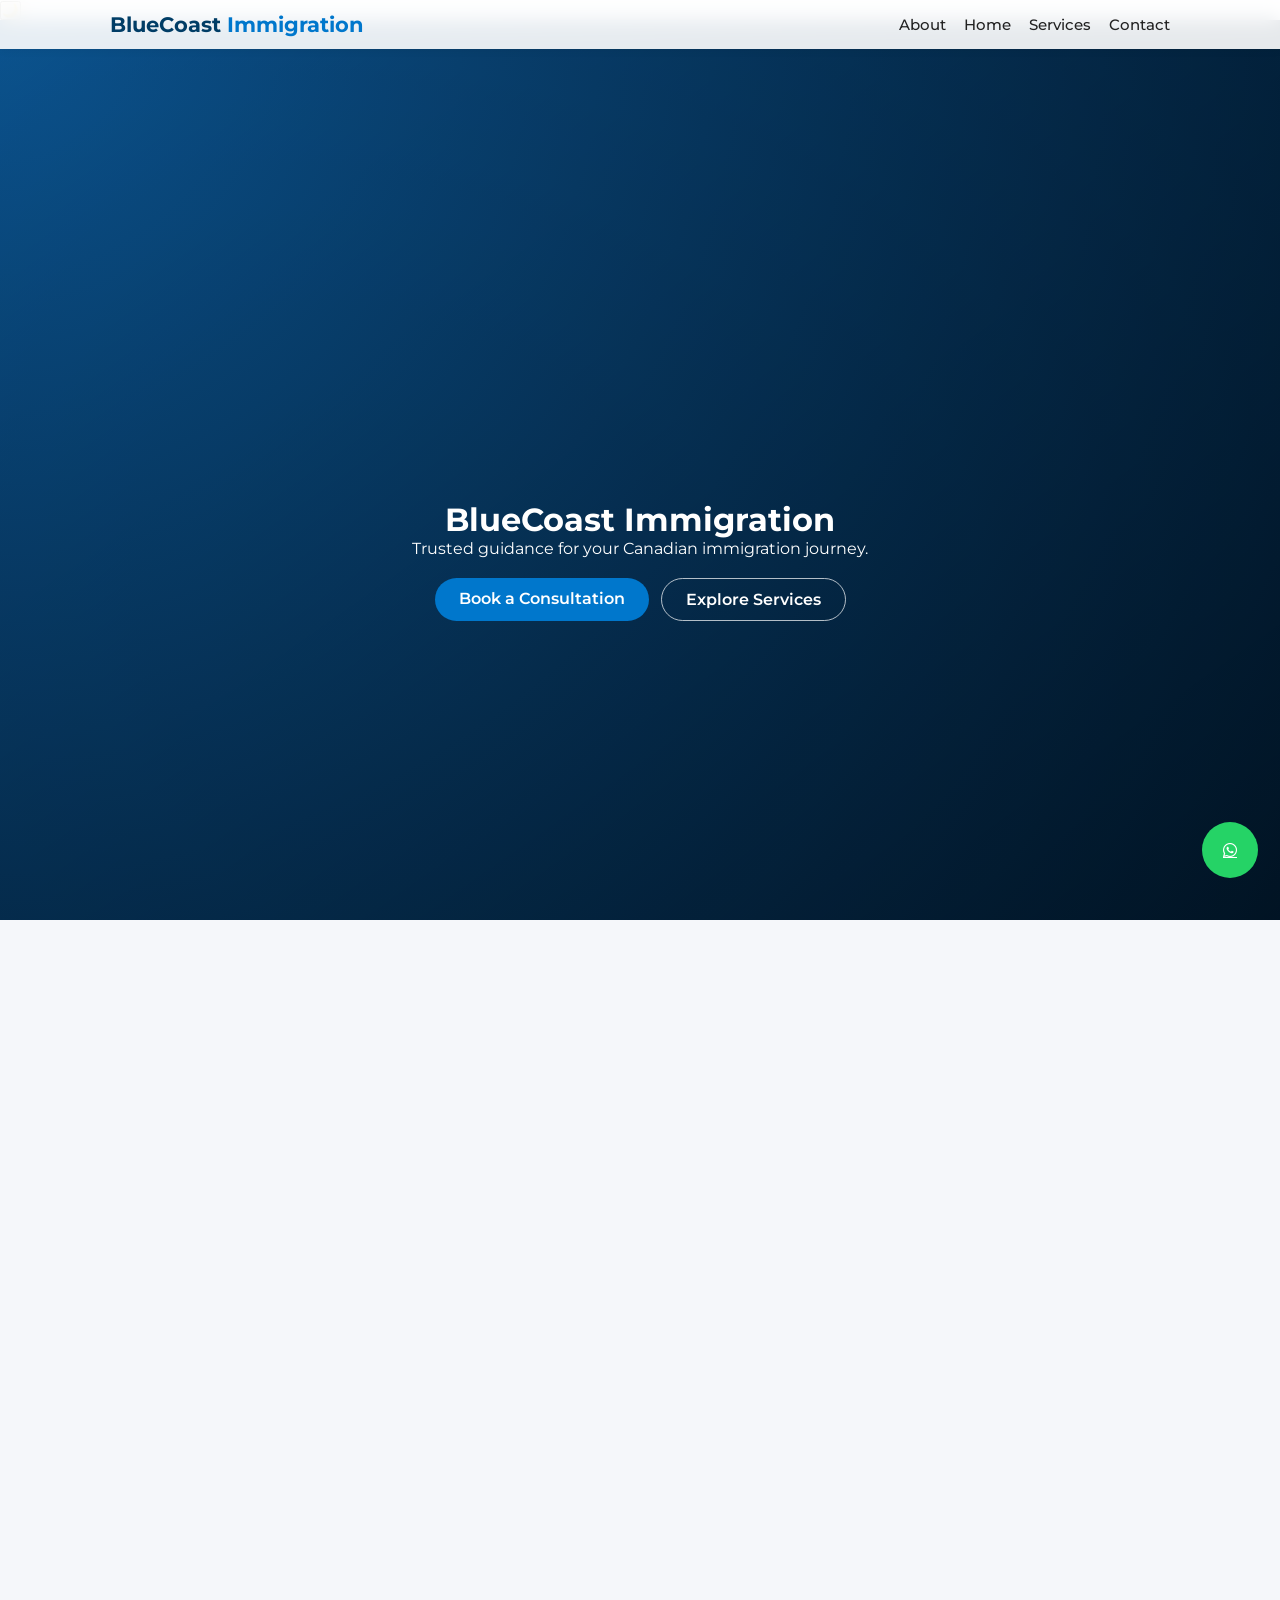
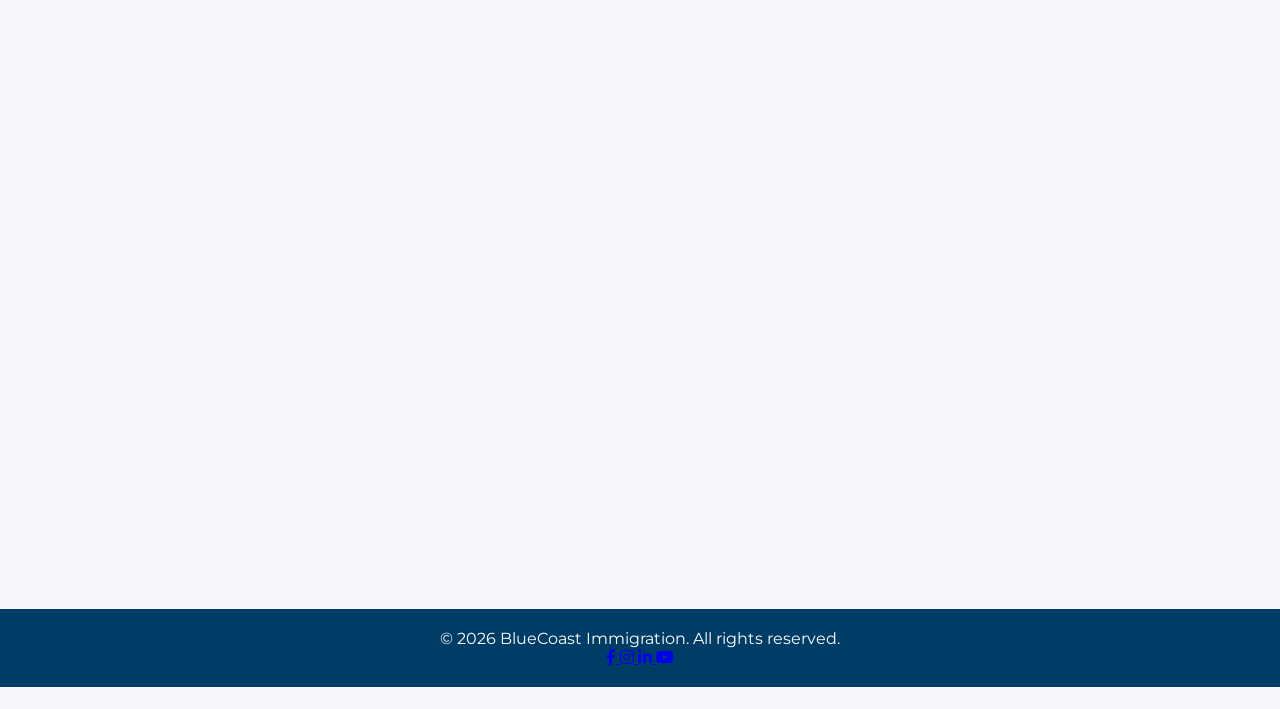
<file: index.html>
<!DOCTYPE html>
<html lang="en">
<head>
  <meta charset="UTF-8" />
  <meta name="viewport" content="width=device-width, initial-scale=1.0" />
  <title>BlueCoast Immigration</title>

  <!-- Fonts & Icons -->
  <link href="https://fonts.googleapis.com/css2?family=Montserrat:wght@300;400;600;700&display=swap" rel="stylesheet" />
  <link rel="stylesheet" href="https://cdnjs.cloudflare.com/ajax/libs/font-awesome/6.0.0/css/all.min.css" />

  <!-- AOS -->
  <link href="https://unpkg.com/aos@2.3.1/dist/aos.css" rel="stylesheet" />

  <!-- Custom CSS -->
  <link rel="stylesheet" href="css/style.css" />
</head>
<body>

  <!-- NAVBAR -->
  <nav class="navbar">
    <div class="nav-container">
      <div class="logo">BlueCoast<span> Immigration</span></div>
      <ul class="nav-links">
        <li><a href="#about" class="smooth-scroll">About</a></li>
        <li><a href="#hero" class="smooth-scroll">Home</a></li>
        <li><a href="#services" class="smooth-scroll">Services</a></li>
        <li><a href="#appointment" class="smooth-scroll">Contact</a></li>
      </ul>
    </div>
  </nav>

  <!-- DARK MODE  -->
  <button id="darkModeToggle">🌙</button>

  <!-- HERO -->
  <header id="hero" class="hero">
    <div class="hero-bg"></div>
    <div class="hero-overlay"></div>

    <div class="hero-content" data-aos="fade-up">
      <h1>BlueCoast Immigration</h1>
      <p>Trusted guidance for your Canadian immigration journey.</p>
      <div class="hero-actions">
        <a href="#appointment" class="btn-primary smooth-scroll">Book a Consultation</a>
        <a href="#services" class="btn-secondary smooth-scroll">Explore Services</a>
      </div>
    </div>

    <!-- GLASS WAVE LAYER -->
    <div class="glass-waves">
      <svg viewBox="0 0 1440 320" preserveAspectRatio="none">
        <path class="wave wave-1"
          d="M0,224L48,208C96,192,192,160,288,149.3C384,139,480,149,576,170.7C672,192,768,224,864,229.3C960,235,1056,213,1152,197.3C1248,181,1344,171,1392,165.3L1440,160L1440,320L1392,320C1344,320,1248,320,1152,320C1056,320,960,320,864,320C768,320,672,320,576,320C480,320,384,320,288,320C192,320,96,320,48,320L0,320Z">
        </path>
        <path class="wave wave-2"
          d="M0,256L60,245.3C120,235,240,213,360,197.3C480,181,600,171,720,181.3C840,192,960,224,1080,229.3C1200,235,1320,213,1380,202.7L1440,192L1440,320L1380,320C1320,320,1200,320,1080,320C960,320,840,320,720,320C600,320,480,320,360,320C240,320,120,320,60,320L0,320Z">
        </path>
      </svg>
    </div>
  </header>

  <!-- SERVICES -->
  <section id="services" class="section" data-aos="fade-up">
    <h2 class="section-title">Our Services</h2>

    <div class="tabs">
      <button class="tab active" data-tab="immigration">Immigration</button>
      <button class="tab" data-tab="work">Work Permit</button>
      <button class="tab" data-tab="study">Study Visa</button>
      <button class="tab" data-tab="sponsorship">Sponsorship</button>
      <button class="tab" data-tab="business">Business</button>
      <button class="tab" data-tab="insurance">Insurance</button>
    </div>

    <div class="tab-content-container">
      <div class="tab-content active" id="immigration">
        <h3>Permanent Residency & Immigration</h3>
        <p>We help you navigate Express Entry, PNPs, and other pathways with clarity, strategy, and full documentation support.</p>
      </div>

      <div class="tab-content" id="work">
        <h3>Work Permits</h3>
        <p>From LMIA-based to employer-specific permits, we guide you through every step to legally work in Canada.</p>
      </div>

      <div class="tab-content" id="study">
        <h3>Study Visas</h3>
        <p>End-to-end support for admissions, study permits, and post-graduation options to build your future in Canada.</p>
      </div>

      <div class="tab-content" id="sponsorship">
        <h3>Family Sponsorship</h3>
        <p>Reunite with your loved ones through spousal, parental, and dependent sponsorship programs.</p>
      </div>

      <div class="tab-content" id="business">
        <h3>Business & Investor Programs</h3>
        <p>Strategic guidance for entrepreneurs, investors, and business owners exploring Canadian opportunities.</p>
      </div>

      <div class="tab-content" id="insurance">
        <h3>Insurance & Settlement</h3>
        <p>Insurance options and settlement support tailored for newcomers, students, and workers.</p>
      </div>
    </div>
  </section>

 <!-- ABOUT -->
<section id="about" class="section section-light" data-aos="fade-up">
  <h2 class="section-title">About BlueCoast</h2>

  <div class="about-container">

    <!-- LEFT TEXT -->
    <div class="about-text-box">
      <p>
        BlueCoast Immigration is dedicated to helping individuals, families, and professionals successfully
        navigate the Canadian immigration system with confidence and clarity.
      </p>

      <p>
        We provide expert guidance across multiple immigration pathways including permanent residency,
        work permits, study visas, and family sponsorships. Our approach is built on transparency,
        strategy, and personalized support tailored to each client.
      </p>

      <p>
        With a deep understanding of Canadian immigration processes, we simplify complex procedures into
        clear steps so you always know what to expect and how to move forward.
      </p>
    </div>

    <!-- RIGHT HIGHLIGHTS -->
    <div class="about-highlights">

      <div class="about-point">
        <i class="fa-solid fa-check-circle"></i>
        <span>Trusted & Transparent Process</span>
      </div>

      <div class="about-point">
        <i class="fa-solid fa-user-shield"></i>
        <span>Client-Focused Approach</span>
      </div>

      <div class="about-point">
        <i class="fa-solid fa-map-location-dot"></i>
        <span>Guidance for Every Pathway</span>
      </div>

      <div class="about-point">
        <i class="fa-solid fa-clock"></i>
        <span>Step-by-Step Support</span>
      </div>

      <!-- BUTTON BELOW POINTS -->
      <div style="margin-top:20px;">
        <a href="about.html" class="btn-primary">Learn More About Us</a>
      </div>

    </div>

  </div>
</section>
  <!-- WHY CHOOSE US -->
  <section id="why-choose" class="section" data-aos="fade-up">
    <h2 class="section-title">Why Choose Us</h2>

    <div class="choose-container">
      <div class="choose-card">
        <i class="fa-solid fa-user-tie"></i>
        <h3>Licensed Expertise</h3>
        <p>Guided by experienced professionals who understand Canadian immigration inside out.</p>
      </div>

      <div class="choose-card">
        <i class="fa-solid fa-compass"></i>
        <h3>Clear Roadmaps</h3>
        <p>We break complex processes into simple, actionable steps tailored to you.</p>
      </div>

      <div class="choose-card">
        <i class="fa-solid fa-scale-balanced"></i>
        <h3>Ethical Advice</h3>
        <p>Transparent, honest guidance no shortcuts, no false promises.</p>
      </div>

      <div class="choose-card">
        <i class="fa-solid fa-handshake"></i>
        <h3>Client-Centered</h3>
        <p>Your goals, your story, your pace. We walk the journey with you.</p>
      </div>
    </div>
  </section>

  <!-- APPOINTMENT -->
  <section id="appointment" class="section section-light" data-aos="fade-up">
    <h2 class="section-title">Book an Appointment</h2>

    <form id="appointment-form" class="form-box">
      <div class="form-row">
        <input type="text" name="name" placeholder="Full Name" required />
        <input type="email" name="email" placeholder="Email Address" required />
      </div>
      <div class="form-row">
        <input type="text" name="phone" placeholder="Phone Number" required />
        <input type="text" name="service" placeholder="Service Interested In" required />
      </div>
      <textarea name="message" placeholder="Tell us briefly about your situation" required></textarea>
      <button type="submit" class="btn-primary">Submit Request</button>
    </form>

    <p id="form-message" class="form-message"></p>
  </section>

  <!-- BLOG / NEWS -->
<section id="blog" class="section" data-aos="fade-up">
  <h2 class="section-title">Latest Canadian Immigration News</h2>

  <div class="blog-container">

    <div class="blog-card">
      <span class="blog-tag">Latest Canadian Immigration News</span>
      <h3>New Express Entry Updates</h3>
      <p>Canada continues to adjust CRS scores and category-based draws to meet immigration targets.</p>
      <a href="https://www.cicnews.com" target="_blank">Read More</a>
    </div>

    <div class="blog-card">
      <span class="blog-tag">Study Visa Updates</span>
      <h3>Study Permit Changes 2026</h3>
      <p>Recent updates affect international students and work eligibility in Canada.</p>
      <a href="https://www.canada.ca/en/services/immigration-citizenship.html" target="_blank">Read More</a>
    </div>

    <div class="blog-card">
      <span class="blog-tag">Provincial Nominee Program</span>
      <h3>PNP Program Growth</h3>
      <p>Provinces are increasing nomination allocations to meet labor shortages.</p>
      <a href="https://www.cicnews.com" target="_blank">Read More</a>
    </div>

  </div>
</section>

  <!-- SITEMAP & CONTACT -->
  <section id="sitemap-contact" class="section section-light" data-aos="fade-up">
  <h2 class="section-title">Sitemap</h2>

  <div class="sitemap-container">
    <ul class="sitemap-list">
      <li>Home</li>
      <li>About</li>
      <li>Services</li>
      <li>Contact</li>
    </ul>
  </div>

  <h2 class="section-title">Contact</h2>
  <p>Unit 205 8232 120 Street Surrey BC,<br>
  Canada V3W3N4</p>
  <p>Email: bluecoastimmigration@hotmail.com</p>
  <p>Phone: +1 (778) 814-6834 , +1 (604) 377-3857, +1 (778) 889-9744</p>
</section>

  <!-- WHATSAPP FLOAT -->
  <a href="https://wa.me/+17788146834" class="whatsapp-float" target="_blank" aria-label="Chat on WhatsApp">
    <i class="fa-brands fa-whatsapp"></i>
  </a>

  <!-- FOOTER -->
<footer>
  <div class="footer-content">
    <p>&copy; 2026 BlueCoast Immigration. All rights reserved.</p>
    <div class="social-links">
      <!-- Replace these URLs with your real social media pages -->
      <a href="https://www.facebook.com/bluecoastimmigration" target="_blank" aria-label="Facebook">
        <i class="fa-brands fa-facebook-f"></i>
      </a>
      <a href="https://www.instagram.com/bluecoastimmigration" target="_blank" aria-label="Instagram">
        <i class="fa-brands fa-instagram"></i>
      </a>
      <a href="https://www.linkedin.com/company/bluecoastimmigration" target="_blank" aria-label="LinkedIn">
        <i class="fa-brands fa-linkedin-in"></i>
      </a>
      <a href="https://www.youtube.com/@bluecoastimmigration" target="_blank" aria-label="YouTube">
        <i class="fa-brands fa-youtube"></i>
      </a>
    </div>
  </div>
</footer>

  <!-- SCRIPTS -->
  <script src="https://unpkg.com/aos@2.3.1/dist/aos.js"></script>
  <script src="js/script.js"></script>
  <script>AOS.init();</script>
</body>
</html>
</file>
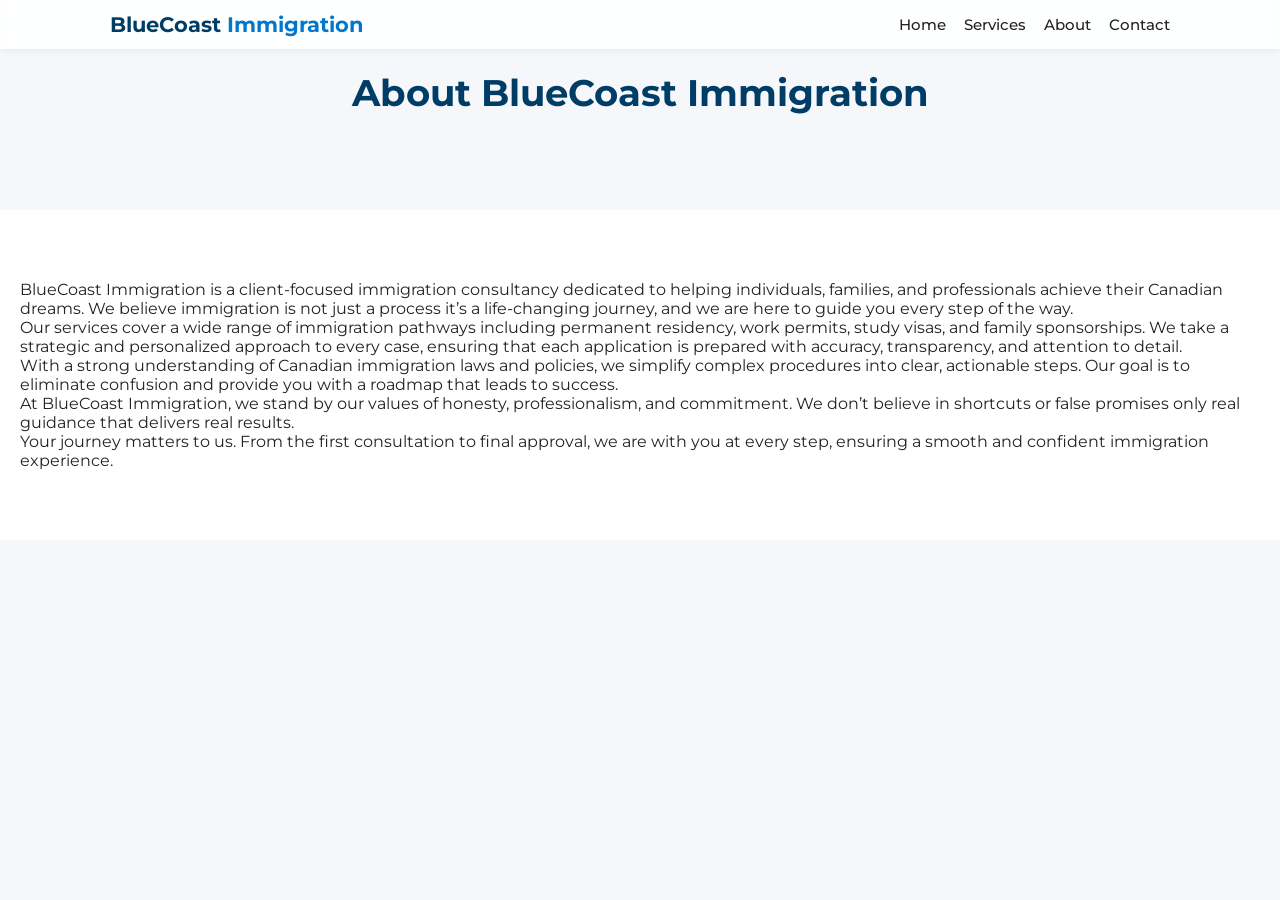
<file: about.html>
<!DOCTYPE html>
<html lang="en">
<head>
  <meta charset="UTF-8" />
  <meta name="viewport" content="width=device-width, initial-scale=1.0"/>
  <title>About Us - BlueCoast Immigration</title>

  <link href="https://fonts.googleapis.com/css2?family=Montserrat:wght@300;400;600;700&display=swap" rel="stylesheet"/>
  <link rel="stylesheet" href="css/style.css"/>
</head>

<body>

  <!-- NAVBAR -->
  <nav class="navbar">
    <div class="nav-container">
      <div class="logo">BlueCoast<span> Immigration</span></div>
      <ul class="nav-links">
        <li><a href="index.html">Home</a></li>
        <li><a href="index.html#services">Services</a></li>
        <li><a href="about.html" class="active">About</a></li>
        <li><a href="index.html#appointment">Contact</a></li>
      </ul>
    </div>
  </nav>

  <!-- ABOUT HERO -->
  <section class="section">
    <h1 class="section-title">About BlueCoast Immigration</h1>
  </section>

  <!-- DETAILED ABOUT -->
  <section class="section section-light">
    <div class="about-detailed">

      <p>
        BlueCoast Immigration is a client-focused immigration consultancy dedicated to helping individuals,
        families, and professionals achieve their Canadian dreams. We believe immigration is not just a process
         it’s a life-changing journey, and we are here to guide you every step of the way.
      </p>

      <p>
        Our services cover a wide range of immigration pathways including permanent residency, work permits,
        study visas, and family sponsorships. We take a strategic and personalized approach to every case,
        ensuring that each application is prepared with accuracy, transparency, and attention to detail.
      </p>

      <p>
        With a strong understanding of Canadian immigration laws and policies, we simplify complex procedures
        into clear, actionable steps. Our goal is to eliminate confusion and provide you with a roadmap that
        leads to success.
      </p>

      <p>
        At BlueCoast Immigration, we stand by our values of honesty, professionalism, and commitment.
        We don’t believe in shortcuts or false promises  only real guidance that delivers real results.
      </p>

      <p>
        Your journey matters to us. From the first consultation to final approval, we are with you at every step,
        ensuring a smooth and confident immigration experience.
      </p>

    </div>
  </section>

</body>
</html>
</file>
<file: css/style.css>
/* =========================
   RESET & GLOBAL
   ========================= */
* {
  margin: 0;
  padding: 0;
  box-sizing: border-box;
}

html {
  scroll-behavior: smooth;
}

/* THEME VARIABLES */
:root {
  --bg: #f5f7fa;
  --text: #222;
  --primary: #0077cc;
  --secondary: #003d66;
  --card-bg: #ffffff;
  --nav-bg: rgba(255,255,255,0.9);
  --input-bg: #ffffff;
  --border: #cfd6e0;
}

/* DARK MODE VARIABLES */
body.dark-mode {
  --bg: #0f172a;
  --text: #e2e8f0;
  --primary: #38bdf8;
  --secondary: #38bdf8;
  --card-bg: #1e293b;
  --nav-bg: rgba(2, 6, 23, 0.9);
  --input-bg: #020617;
  --border: #334155;
}

/* BODY */
body {
  font-family: 'Montserrat', sans-serif;
  background: var(--bg);
  color: var(--text);
  transition: all 0.3s ease;
}

/* =========================
   SECTIONS
   ========================= */
.section {
  padding: 70px 20px;
}

.section-light {
  background: var(--card-bg);
}

.section-title {
  text-align: center;
  font-size: 2.3rem;
  margin-bottom: 25px;
  color: var(--secondary);
}

/* =========================
   NAVBAR
   ========================= */
.navbar {
  position: fixed;
  top: 0;
  width: 100%;
  background: var(--nav-bg);
  backdrop-filter: blur(10px);
  box-shadow: 0 2px 8px rgba(0,0,0,0.05);
  z-index: 1000;
}

.nav-container {
  max-width: 1100px;
  margin: auto;
  display: flex;
  align-items: center;
  justify-content: space-between;
  padding: 12px 20px;
}

.logo {
  font-weight: 700;
  font-size: 1.3rem;
  color: var(--secondary);
}

.logo span {
  color: var(--primary);
}

.nav-links {
  list-style: none;
  display: flex;
  gap: 18px;
}

.nav-links a {
  text-decoration: none;
  color: var(--text);
  font-weight: 500;
  font-size: 0.95rem;
}

.nav-links a:hover {
  color: var(--primary);
}

/* =========================
   HERO
   ========================= */
.hero {
  position: relative;
  height: 100vh;
  padding-top: 60px;
  overflow: hidden;
}

.hero-bg {
  position: absolute;
  inset: 0;
  background: radial-gradient(circle at top left, #0f6fbf, #022b4f);
}

.hero-overlay {
  position: absolute;
  inset: 0;
  background: linear-gradient(to bottom right, rgba(0,0,0,0.25), rgba(0,0,0,0.55));
}

body.dark-mode .hero-overlay {
  background: linear-gradient(to bottom right, rgba(0,0,0,0.5), rgba(0,0,0,0.8));
}

.hero-content {
  position: relative;
  z-index: 3;
  max-width: 700px;
  margin: 0 auto;
  top: 50%;
  transform: translateY(-50%);
  text-align: center;
  color: #fff;
}

.hero-actions {
  margin-top: 20px;
  display: flex;
  justify-content: center;
  gap: 12px;
}

/* =========================
   BUTTONS
   ========================= */
.btn-primary,
.btn-secondary {
  padding: 11px 24px;
  border-radius: 999px;
  font-weight: 600;
  text-decoration: none;
}

.btn-primary {
  background: var(--primary);
  color: #fff;
}

.btn-secondary {
  border: 1px solid rgba(255,255,255,0.7);
  color: #fff;
}

/* =========================
   TABS
   ========================= */
.tabs {
  display: flex;
  justify-content: center;
  gap: 10px;
  flex-wrap: wrap;
}

.tab {
  padding: 10px 20px;
  border-radius: 999px;
  border: none;
  background: var(--card-bg);
  color: var(--secondary);
  cursor: pointer;
}

.tab.active {
  background: var(--primary);
  color: #fff;
}

.tab-content {
  display: none;
  background: var(--card-bg);
  padding: 22px;
  border-radius: 14px;
}

.tab-content.active {
  display: block;
}

/* =========================
   CARDS
   ========================= */
.choose-card,
.blog-card {
  background: var(--card-bg);
  padding: 20px;
  border-radius: 14px;
  box-shadow: 0 4px 14px rgba(0,0,0,0.05);
  transition: 0.3s;
}

.blog-card:hover {
  transform: translateY(-8px);
}

/* =========================
   FORM
   ========================= */
.form-box {
  background: var(--card-bg);
  padding: 24px;
  border-radius: 14px;
}

.form-box input,
.form-box textarea {
  background: var(--input-bg);
  color: var(--text);
  border: 1px solid var(--border);
  padding: 10px;
  width: 100%;
  border-radius: 8px;
}

/* =========================
   FOOTER
   ========================= */
footer {
  background: var(--secondary);
  color: #fff;
  padding: 20px;
  text-align: center;
}

/* =========================
   WHATSAPP
   ========================= */
.whatsapp-float {
  position: fixed;
  bottom: 22px;
  right: 22px;
  width: 56px;
  height: 56px;
  background: #25D366;
  color: #fff;
  border-radius: 50%;
  display: flex;
  align-items: center;
  justify-content: center;
}

/* =========================
   RESPONSIVE
   ========================= */
@media (max-width: 768px) {
  .nav-links {
    display: none;
  }
}
</file>
